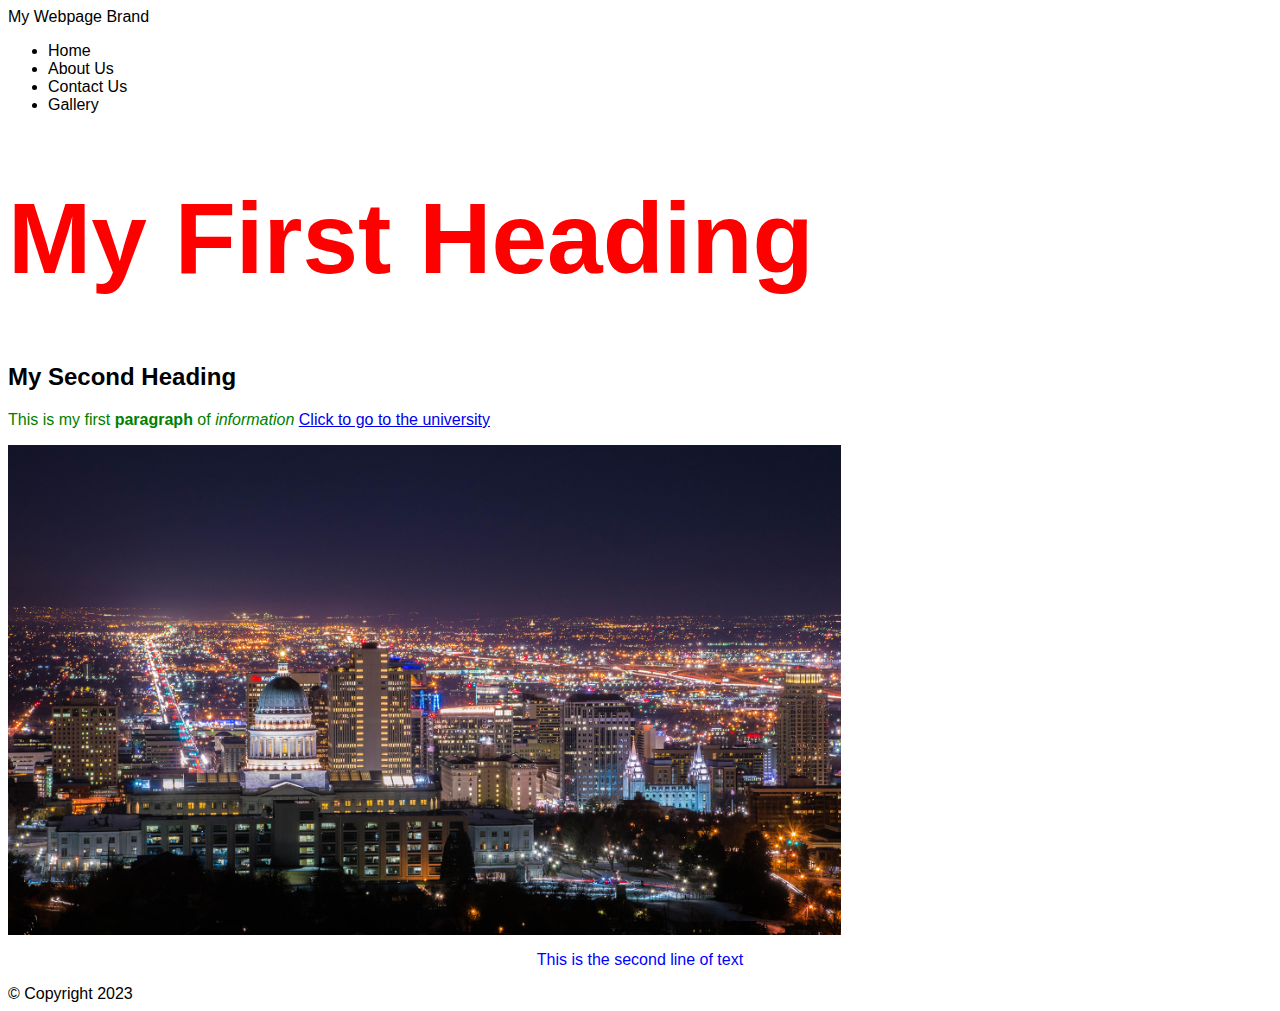
<file: index.html>
<html>
<head>
    <title>My Branding Page</title>
    <link rel="stylesheet" type="text/css" href="styles.css">
</head>
<body>
<!-- Container is to wrap everything -->
<div id="container">
<!-- Website Brand -->
    <header>My Webpage Brand</header>
<!-- Main Navigation -->
    <nav>
        <ul>
            <li>Home</li>
            <li>About Us</li>
            <li>Contact Us</li>
            <li>Gallery</li>
        </ul>
    </nav>
<!-- Main Content -->
    <main>
        <h1>My First Heading</h1>
        <h2>My Second Heading</h2>
        <p>This is my first <b>paragraph</b> of <em>information</em> <a href="https://www.westcliff.edu">Click to go to the university</a></p>
        <img src="saltlakecity.png">
        <p style="text-align: center; color: blue;">This is the second line of text</p>
    </main>
<!-- Footer -->
    <footer>&copy; Copyright 2023</footer>
</div>
<!-- End Container -->
</body>
</html>
</file>
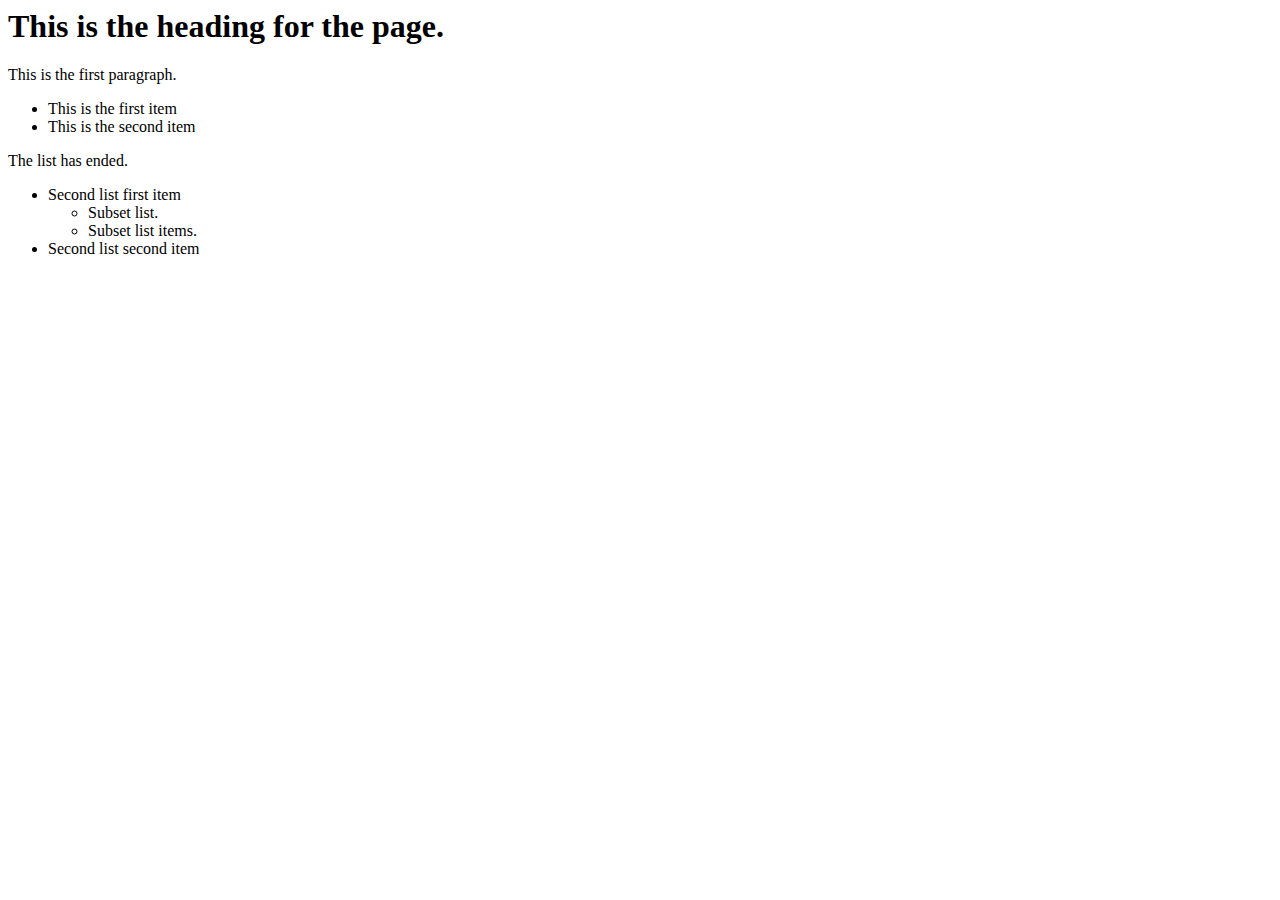
<file: first.html>
<html>
    <head>  
        <title>My First Web Page</title>
    </head>
    <body>
        <h1>This is the heading for the page.</h1>
        <p>This is the first paragraph.</p>
        <ul>
            <li>This is the first item</li>
            <li>This is the second item</li>
        </ul>
        <p>The list has ended.</p>
        <ul>
            <li>Second list first item</li>
            <ul>
                <li>Subset list.</li>
                <li>Subset list items.</li>
            </ul>
            <li>Second list second item</li>
        </ul>
    </body>
</html>
</file>
<file: styles.css>
body {
    font-family:Verdana, Geneva, Tahoma, sans-serif;
}
h1 {
    color: red;
    font-size: 100px;
}
p {
    color: green;
}
</file>
